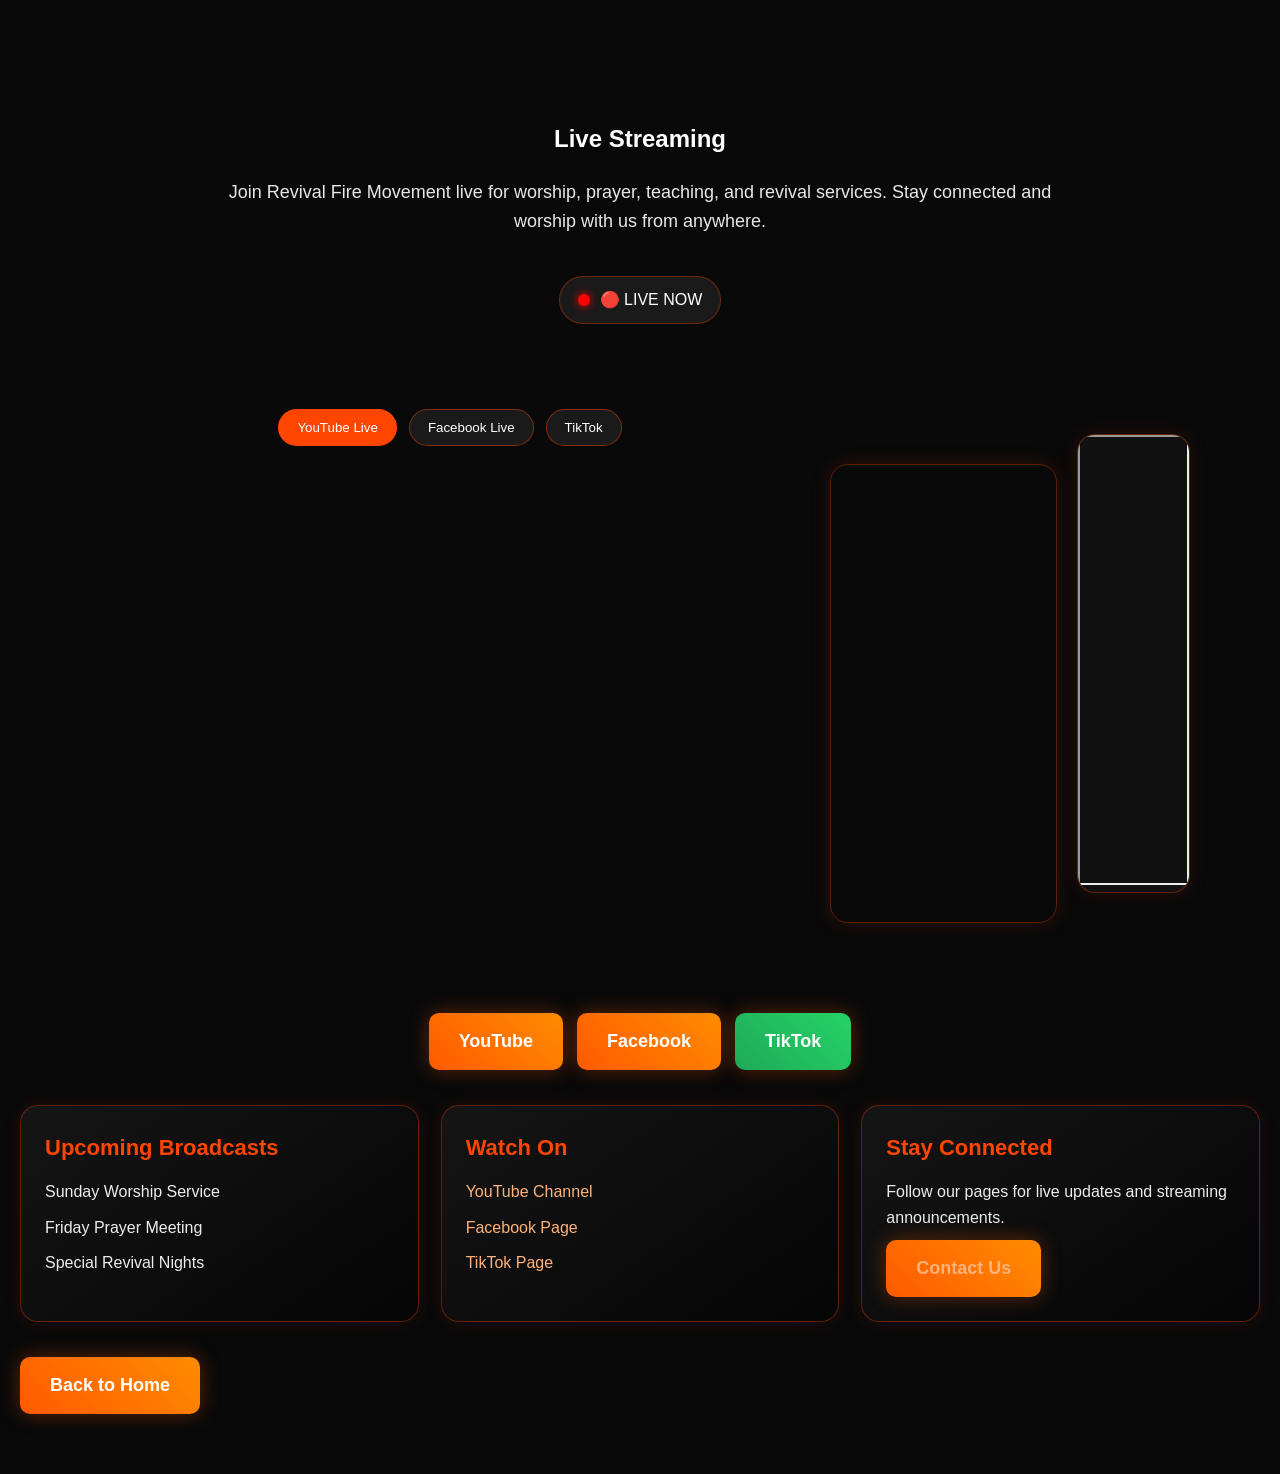
<file: live.html>
<!DOCTYPE html>
<html lang="en">
<head>
  <meta charset="UTF-8" />
  <meta name="viewport" content="width=device-width, initial-scale=1.0" />
  <title>Live Streaming | Revival Fire Movement</title>
  <link rel="stylesheet" href="style.css" />
</head>
<script>
  const LIVE_CONFIG = {
    platform: "youtube", // youtube | facebook | tiktok

    status: "🔴 LIVE NOW",

    youtubeVideoId: "PUT_YOUR_YOUTUBE_VIDEO_ID",
    facebookVideo: "PUT_FACEBOOK_VIDEO_LINK",
    tiktokVideoId: "7379933401819794693"
  };
</script>
  
<body>

  <section class="live-page">
    <div class="live-container">
      <h1 class="section-title">Live Streaming</h1>
      <p class="live-intro">
        Join Revival Fire Movement live for worship, prayer, teaching, and revival services.
        Stay connected and worship with us from anywhere.
      </p>

      <div class="live-status">
  <span class="status-dot"></span>
  <span>Stream Status: Live streaming coming soon</span>
</div>

<div class="live-layout">

  <div class="platform-switcher">
  <button class="platform-btn active-platform" onclick="showPlatform('youtube')">YouTube Live</button>
  <button class="platform-btn" onclick="showPlatform('facebook')">Facebook Live</button>
  <button class="platform-btn" onclick="showPlatform('tiktok')">TikTok</button>  
</div>

<div id="youtube-platform" class="platform-box">
  <div class="live-layout">
    <div class="live-video-box">
  <iframe
     id="youtube-frame"
     width="100%"
     height="450"
     frameborder="0"
     allowfullscreen>
  </iframe>
 </div>

    <div class="live-chat-box">
      <iframe id="youtube-chat" width="100%" height="450"></iframe>
    </div>
  </div>
</div>

<div id="facebook-platform" class="platform-box" style="display: none;">
  <div class="live-video-box">
    <iframe id="facebook-frame" width="100%" height="450"></iframe>
  </div>

  <div id="tiktok-platform" class="platform-box" style="display: none;">
  
  <div class="live-video-box">
    <iframe
      src="https://www.tiktok.com/player/v1/7379933401819794693"
      width="100%"
      height="500"
      frameborder="0"
      allowfullscreen>
    </iframe>
  </div>

  <div class="live-chat-box live-chat-placeholder">
    <h3>TikTok Live</h3>
    <p>Join us live on TikTok for short powerful sessions and engagement.</p>
    <a href="https://www.tiktok.com/@pastor.paul27" target="_blank" class="btn">Open TikTok</a>
  </div>

</div>

  <div class="live-chat-box live-chat-placeholder">
    <h3>Facebook Live Chat</h3>
    <p>Join the conversation directly on Facebook during the live broadcast.</p>
    <a href="https://www.facebook.com/revivalfireishere" target="_blank" class="btn">Open Facebook Page</a>
  </div>
</div>

</div>
  <div class="live-social-buttons">
    <a href="https://youtube.com/@pastor.paul27" target="_blank" class="btn">YouTube</a>
    <a href="https://www.facebook.com/revivalfireishere" target="_blank" class="btn btn-outline">Facebook</a>
    <a href="https://www.tiktok.com/@pastor.paul27" target="_blank" class="btn btn-whatsapp">TikTok</a>
  </div>
</div>

      <div class="live-info-grid">
        <div class="live-card">
          <h3>Upcoming Broadcasts</h3>
          <p>Sunday Worship Service</p>
          <p>Friday Prayer Meeting</p>
          <p>Special Revival Nights</p>
        </div>

        <div class="live-card">
          <h3>Watch On</h3>
          <p><a href="https://youtube.com/@pastor.paul27" target="_blank">YouTube Channel</a></p>
          <p><a href="https://www.facebook.com/revivalfireishere" target="_blank">Facebook Page</a></p>
          <p><a href="https://www.tiktok.com/@pastor.paul27" target="_blank">TikTok Page</a></p>
        </div>

        <div class="live-card">
          <h3>Stay Connected</h3>
          <p>Follow our pages for live updates and streaming announcements.</p>
          <a href="index.html#contact" class="btn">Contact Us</a>
        </div>
      </div>

      <div class="back-home">
        <a href="index.html" class="btn btn-outline">Back to Home</a>
      </div>
    </div>
  </section>
<script>
  const iframe = document.querySelector("iframe");
  const indicator = document.getElementById("live-indicator");

  // Simple fallback (always show for now)
  // Later we can connect YouTube API for real detection

  setTimeout(() => {
    indicator.style.display = "block";
  }, 2000);
</script>

<script>
  function showPlatform(platform) {
    const youtube = document.getElementById("youtube-platform");
    const facebook = document.getElementById("facebook-platform");
    const tiktok = document.getElementById("tiktok-platform");

    const buttons = document.querySelectorAll(".platform-btn");

    youtube.style.display = "none";
    facebook.style.display = "none";
    tiktok.style.display = "none";

    document.getElementById(platform + "-platform").style.display = "block";

    buttons.forEach(btn => btn.classList.remove("active-platform"));

    if (platform === "youtube") buttons[0].classList.add("active-platform");
    if (platform === "facebook") buttons[1].classList.add("active-platform");
    if (platform === "tiktok") buttons[2].classList.add("active-platform");
  }
</script>  

<script>
  function applyLiveConfig() {
    // Set status
    const statusEl = document.querySelector(".live-status span:last-child");
    if (statusEl) statusEl.innerText = LIVE_CONFIG.status;

    // YouTube
    const yt = document.getElementById("youtube-frame");
    const ytChat = document.getElementById("youtube-chat");

    if (yt) {
      yt.src = "https://www.youtube.com/embed/" + LIVE_CONFIG.youtubeVideoId;
    }

    if (ytChat) {
      ytChat.src =
        "https://www.youtube.com/live_chat?v=" +
        LIVE_CONFIG.youtubeVideoId +
        "&embed_domain=revivalfiremovement.org";
    }

    // Facebook
    const fb = document.getElementById("facebook-frame");
    if (fb) {
      fb.src =
        "https://www.facebook.com/plugins/video.php?href=" +
        LIVE_CONFIG.facebookVideo +
        "&show_text=false";
    }

    // TikTok
    const tt = document.getElementById("tiktok-frame");
    if (tt) {
      tt.src =
        "https://www.tiktok.com/player/v1/" +
        LIVE_CONFIG.tiktokVideoId;
    }

    // Show selected platform
    showPlatform(LIVE_CONFIG.platform);
  }

  document.addEventListener("DOMContentLoaded", applyLiveConfig);
</script>
  
</body>
</html>
</file>
<file: style.css>
* {
  margin: 0;
  padding: 0;
  box-sizing: border-box;
}

html {
  scroll-behavior: smooth;
}

body {
  font-family: Arial, sans-serif;
  background: #0d0d0d;
  color: #ffffff;
  line-height: 1.6;
}

/* NAVBAR */
.navbar {
  display: flex;
  justify-content: space-between;
  align-items: center;
  padding: 18px 40px;
  background: rgba(10, 10, 10, 0.95);
  border-bottom: 2px solid #ff5a00;
  position: sticky;
  top: 0;
  z-index: 1000;
}

.logo {
  display: flex;
  align-items: center;
  gap: 12px;
  color: #ff5a00;
  font-weight: bold;
  font-size: 22px;
}

.logo img {
  width: 56px;
  height: 56px;
  border-radius: 50%;
  object-fit: cover;
  box-shadow: 0 0 15px rgba(255, 90, 0, 0.45);
}

.nav-links {
  list-style: none;
  display: flex;
  gap: 28px;
  align-items: center;
}

.nav-links a {
  color: #ffffff;
  text-decoration: none;
  font-size: 18px;
  font-weight: bold;
  transition: 0.3s ease;
}

.nav-links a:hover {
  color: #ff5a00;
}
.menu-toggle {
  display: none;
  background: transparent;
  border: 2px solid #ff5a00;
  color: #ffffff;
  font-size: 28px;
  padding: 6px 12px;
  border-radius: 8px;
  cursor: pointer;
}

/* HERO */
.hero {
  min-height: 92vh;
  background:
    linear-gradient(rgba(0, 0, 0, 0.65), rgba(255, 90, 0, 0.25)),
    url('https://images.unsplash.com/photo-1504052434569-70ad5836ab65?auto=format&fit=crop&w=1400&q=80') center/cover no-repeat;
  display: flex;
  justify-content: center;
  align-items: center;
  text-align: center;
  padding: 40px 20px;
}

.hero-text {
  max-width: 900px;
}

.hero-text h1 {
  font-size: 64px;
  line-height: 1.1;
  margin-bottom: 22px;
  text-shadow: 0 0 18px rgba(0, 0, 0, 0.55);
}

.hero-text p {
  font-size: 24px;
  max-width: 780px;
  margin: 0 auto 30px;
  color: #f5f5f5;
}

/* BUTTON */
.btn {
  display: inline-block;
  background: linear-gradient(45deg, #ff5a00, #ff8c00);
  color: #ffffff;
  padding: 14px 30px;
  text-decoration: none;
  font-size: 18px;
  font-weight: bold;
  border-radius: 10px;
  box-shadow: 0 0 20px rgba(255, 90, 0, 0.35);
  transition: transform 0.3s ease, box-shadow 0.3s ease;
}

.btn:hover {
  transform: translateY(-3px);
  box-shadow: 0 0 25px rgba(255, 90, 0, 0.55);
}

/* SECTIONS */
.about,
.events,
.contact {
  padding: 80px 20px;
  text-align: center;
}

.about {
  background: #111111;
}

.events {
  background: #161616;
}

.contact {
  background: #111111;
}

.about h2,
.events h2,
.contact h2 {
  font-size: 38px;
  color: #ff8c00;
  margin-bottom: 20px;
}

.about p,
.contact p {
  max-width: 800px;
  margin: 0 auto;
  font-size: 20px;
  color: #e6e6e6;
}

.event-card {
  background: #1d1d1d;
  margin: 30px auto 0;
  padding: 30px;
  max-width: 450px;
  border-radius: 15px;
  border: 1px solid #ff5a00;
  box-shadow: 0 0 20px rgba(255, 90, 0, 0.12);
}

.event-card h3 {
  color: #ffffff;
  margin-bottom: 15px;
  font-size: 26px;
}

.event-card p {
  font-size: 18px;
  color: #dddddd;
  margin-bottom: 8px;
}

/* FOOTER */
footer {
  text-align: center;
  padding: 25px 20px;
  background: #0a0a0a;
  border-top: 2px solid #ff5a00;
  color: #cccccc;
}

/* MOBILE RESPONSIVE */
@media (max-width: 900px) {
  .navbar {
    flex-wrap: wrap;
    gap: 15px;
    padding: 20px;
  }

  .menu-toggle {
    display: block;
    margin-left: auto;
  }

  .nav-links {
    display: none;
    width: 100%;
    flex-direction: column;
    align-items: center;
    gap: 18px;
    background: #111111;
    padding: 20px 0;
    border-top: 1px solid rgba(255, 90, 0, 0.3);
    margin-top: 10px;
  }

  .nav-links.show {
    display: flex;
  }

  .hero-text h1 {
    font-size: 42px;
  }

  .hero-text p {
    font-size: 20px;
  }

  .logo {
    font-size: 18px;
    text-align: center;
  }

  .logo img {
    width: 50px;
    height: 50px;
  }
}

@media (max-width: 600px) {
  .hero {
    min-height: 80vh;
      .cta-box {
    padding: 30px 18px;
  }

  .cta-box h2 {
    font-size: 30px;
  }

  .cta-box p {
    font-size: 17px;
  }

  .footer-content h3 {
    font-size: 24px;
  }

  .footer-content p {
    font-size: 16px;
  }

  .hero-text h1 {
    font-size: 32px;
  }

  .hero-text p {
    font-size: 18px;
  }

  .btn {
    font-size: 16px;
    padding: 12px 22px;
  }

  .about h2,
  .events h2,
  .contact h2 {
    font-size: 30px;
  }

  .about p,
  .contact p,
  .event-card p {
    font-size: 17px;
  }

  .event-card h3 {
    font-size: 22px;
  }
}


/* GENERAL TEXT WIDTH */
.about p,
.events p,
.contact p {
  max-width: 850px;
  margin: 0 auto 15px;
}

/* EVENTS LAYOUT */
.events {
  padding-left: 20px;
  padding-right: 20px;
}

.events .event-card {
  display: inline-block;
  vertical-align: top;
  width: 100%;
  max-width: 420px;
  margin: 20px 15px 0;
}

/* GALLERY PLACEHOLDERS */
.gallery-grid {
  display: flex;
  justify-content: center;
  flex-wrap: wrap;
  gap: 20px;
  margin-top: 30px;
}

.gallery-box {
  width: 280px;
  height: 200px;
  background: linear-gradient(135deg, #1c1c1c, #2a2a2a);
  border: 1px solid #ff5a00;
  border-radius: 14px;
  display: flex;
  align-items: center;
  justify-content: center;
  color: #ffb27a;
  font-size: 18px;
  font-weight: bold;
  box-shadow: 0 0 18px rgba(255, 90, 0, 0.12);
}

/* SUPPORT SECTION */
.support-box {
  max-width: 800px;
  margin: 25px auto 0;
  padding: 30px;
  background: #1a1a1a;
  border: 1px solid #ff5a00;
  border-radius: 15px;
  box-shadow: 0 0 20px rgba(255, 90, 0, 0.12);
}

/* CONTACT BOX */
.contact-box {
  max-width: 800px;
  margin: 25px auto 0;
  padding: 30px;
  background: #1a1a1a;
  border-radius: 15px;
  border: 1px solid rgba(255, 140, 0, 0.5);
  box-shadow: 0 0 20px rgba(255, 140, 0, 0.08);
}

/* SECTION SPACING FOR HEADINGS */
.about h2,
.events h2,
.contact h2 {
  margin-bottom: 18px;
}

/* MOBILE */
@media (max-width: 700px) {
  .gallery-box {
    width: 100%;
    max-width: 320px;
    height: 180px;
      .form-row {
    flex-direction: column;
    gap: 15px;
  }

  .contact-form {
    padding: 22px;
  }
  }

  .support-box,
  .contact-box {
    padding: 22px;
  }
}

/* CTA SECTION */
.cta-section {
  padding: 80px 20px;
  background: linear-gradient(180deg, #111111, #191919);
  text-align: center;
}

.cta-box {
  max-width: 900px;
  margin: 0 auto;
  padding: 45px 30px;
  border-radius: 20px;
  background: rgba(255, 90, 0, 0.08);
  border: 1px solid rgba(255, 140, 0, 0.25);
  box-shadow: 0 0 25px rgba(255, 90, 0, 0.08);
}

.cta-small {
  color: #ffb27a;
  font-size: 15px;
  text-transform: uppercase;
  letter-spacing: 1px;
  margin-bottom: 12px;
}

.cta-box h2 {
  font-size: 40px;
  margin-bottom: 18px;
  color: #ffffff;
}

.cta-box p {
  max-width: 760px;
  margin: 0 auto 22px;
  font-size: 19px;
  color: #e8e8e8;
}

.cta-buttons {
  display: flex;
  justify-content: center;
  gap: 16px;
  flex-wrap: wrap;
  margin-top: 15px;
}

.btn-outline {
  background: transparent;
  border: 2px solid #ff8c00;
  color: #ffffff;
}

.btn-outline:hover {
  transform: translateY(-3px);
  box-shadow: 0 0 25px rgba(255, 140, 0, 0.22);
}

/* FOOTER */
.footer {
  background: #080808;
  border-top: 2px solid #ff5a00;
  padding: 50px 20px 30px;
  text-align: center;
}

.footer-content {
  max-width: 900px;
  margin: 0 auto;
}

.footer-content h3 {
  font-size: 28px;
  color: #ff8c00;
  margin-bottom: 16px;
}

.footer-content p {
  color: #d7d7d7;
  font-size: 17px;
  max-width: 760px;
  margin: 0 auto 20px;
}

.footer-links {
  display: flex;
  justify-content: center;
  flex-wrap: wrap;
  gap: 18px;
  margin: 25px 0 18px;
}

.footer-links a {
  color: #ffffff;
  text-decoration: none;
  font-weight: bold;
}

.footer-links a:hover {
  color: #ff8c00;
}

.footer-social {
  display: flex;
  justify-content: center;
  flex-wrap: wrap;
  gap: 14px;
  margin-bottom: 20px;
}

.footer-social a {
  padding: 10px 16px;
  border: 1px solid rgba(255, 140, 0, 0.35);
  border-radius: 999px;
  color: #ffb27a;
  font-size: 15px;
  text-decoration: none;
  transition: 0.3s ease;
}

.footer-social a:hover {
  background: rgba(255, 140, 0, 0.12);
  color: #ffffff;
  transform: translateY(-2px);
}

.footer-copy {
  font-size: 14px;
  color: #aaaaaa;
  margin-top: 10px;
}

/* CONTACT FORM */
.contact-form {
  max-width: 900px;
  margin: 30px auto 0;
  background: #151515;
  border: 1px solid rgba(255, 140, 0, 0.25);
  border-radius: 18px;
  padding: 30px;
  box-shadow: 0 0 20px rgba(255, 90, 0, 0.08);
}

.form-row {
  display: flex;
  gap: 20px;
  margin-bottom: 20px;
}

.contact-form input,
.contact-form textarea {
  width: 100%;
  padding: 15px 16px;
  border-radius: 10px;
  border: 1px solid rgba(255, 140, 0, 0.25);
  background: #0f0f0f;
  color: #ffffff;
  font-size: 16px;
  outline: none;
}

.contact-form input::placeholder,
.contact-form textarea::placeholder {
  color: #bbbbbb;
}

.contact-form input:focus,
.contact-form textarea:focus {
  border-color: #ff8c00;
  box-shadow: 0 0 10px rgba(255, 140, 0, 0.15);
}

.contact-form textarea {
  resize: vertical;
  margin-bottom: 20px;
}

.contact-form .btn {
  border: none;
  cursor: pointer;
}
}

.btn-whatsapp {
  background: linear-gradient(45deg, #1faa59, #25d366);
  color: #ffffff;
}

.btn-whatsapp:hover {
  transform: translateY(-3px);
  box-shadow: 0 0 25px rgba(37, 211, 102, 0.28);
}

.btn-vault {
  background: linear-gradient(45deg, #6a11cb, #2575fc);
  color: #ffffff;
}

.btn-vault:hover {
  transform: translateY(-3px);
  box-shadow: 0 0 25px rgba(37, 117, 252, 0.28);
}

.qr-box {
  margin: 20px auto;
  padding: 15px;
  background: #ffffff;
  border-radius: 12px;
  width: fit-content;
}

.qr-box img {
  width: 180px;
  height: 180px;
  display: block;
}

/* EXTRA ANDROID-FRIENDLY MOBILE IMPROVEMENTS */
@media (max-width: 480px) {
  body {
    font-size: 15px;
  }

  .navbar {
    padding: 14px 12px;
  }

  .logo {
    gap: 8px;
    font-size: 15px;
    max-width: 80%;
  }

  .logo img {
    width: 42px;
    height: 42px;
  }

  .menu-toggle {
    font-size: 24px;
    padding: 6px 10px;
  }

  .nav-links {
    gap: 12px;
    padding: 16px 0;
  }

  .nav-links a {
    font-size: 16px;
    display: block;
    width: 100%;
    text-align: center;
    padding: 10px 0;
  }

  .hero {
    min-height: 75vh;
    padding: 20px 12px;
  }

  .hero-overlay {
    padding: 22px 14px;
  }

  .hero-text h1 {
    font-size: 28px;
    line-height: 1.2;
  }

  .hero-text p {
    font-size: 16px;
  }

  .hero-scripture {
    font-size: 15px;
  }

  .btn,
  .btn-outline,
  .btn-whatsapp,
  .btn-vault,
  .btn-paypal {
    width: 100%;
    max-width: 320px;
    text-align: center;
    padding: 14px 18px;
    font-size: 16px;
  }

  .cta-buttons {
    flex-direction: column;
    align-items: center;
  }

  .about,
  .events,
  .contact,
  .cta-section {
    padding: 55px 14px;
  }

  .about h2,
  .events h2,
  .contact h2,
  .cta-box h2 {
    font-size: 26px;
  }

  .about p,
  .events p,
  .contact p,
  .cta-box p {
    font-size: 16px;
  }

  .event-card {
    margin: 16px auto 0;
    padding: 22px 16px;
  }

  .event-card h3 {
    font-size: 20px;
  }

  .gallery-box {
    height: 150px;
    font-size: 16px;
  }

  .support-box,
  .contact-box,
  .contact-form,
  .payment-info-box,
  .cta-box {
    padding: 20px 14px;
    border-radius: 14px;
  }

  .form-row {
    gap: 12px;
  }

  .contact-form input,
  .contact-form textarea {
    font-size: 16px;
    padding: 14px;
  }

  .qr-box {
    padding: 10px;
  }

  .qr-box img {
    width: 150px;
    height: 150px;
  }

  .footer {
    padding: 35px 14px 24px;
  }

  .footer-content h3 {
    font-size: 22px;
  }

  .footer-links {
    gap: 10px;
  }

  .footer-links a,
  .footer-social a {
    font-size: 14px;
  }
}

/* FLOATING WHATSAPP BUTTON */
.floating-whatsapp {
  position: fixed;
  right: 18px;
  bottom: 18px;
  z-index: 2000;
  background: linear-gradient(45deg, #1faa59, #25d366);
  color: #ffffff;
  text-decoration: none;
  font-weight: bold;
  padding: 14px 18px;
  border-radius: 999px;
  box-shadow: 0 0 20px rgba(37, 211, 102, 0.35);
  transition: transform 0.3s ease, box-shadow 0.3s ease;
}

.floating-whatsapp:hover {
  transform: translateY(-3px);
  box-shadow: 0 0 25px rgba(37, 211, 102, 0.5);
}

@media (max-width: 480px) {
  .floating-whatsapp {
    right: 12px;
    bottom: 12px;
    padding: 12px 16px;
    font-size: 14px;
  }
}

/* LOADER */
#loader {
  position: fixed;
  top: 0;
  left: 0;
  width: 100%;
  height: 100%;
  background: #0d0d0d;
  display: flex;
  justify-content: center;
  align-items: center;
  z-index: 5000;
  transition: opacity 0.6s ease, visibility 0.6s ease;
}

#loader.hidden {
  opacity: 0;
  visibility: hidden;
}

.loader-content {
  text-align: center;
  padding: 20px;
}

.loader-logo {
  width: 95px;
  height: 95px;
  border-radius: 50%;
  margin-bottom: 18px;
  box-shadow: 0 0 25px rgba(255, 90, 0, 0.35);
  animation: pulseLogo 1.8s infinite ease-in-out;
}

.loader-content h2 {
  color: #ff8c00;
  font-size: 28px;
  margin-bottom: 10px;
}

.loader-content p {
  color: #f2f2f2;
  font-size: 16px;
}

@keyframes pulseLogo {
  0% {
    transform: scale(1);
    box-shadow: 0 0 20px rgba(255, 90, 0, 0.28);
  }
  50% {
    transform: scale(1.06);
    box-shadow: 0 0 30px rgba(255, 90, 0, 0.48);
  }
  100% {
    transform: scale(1);
    box-shadow: 0 0 20px rgba(255, 90, 0, 0.28);
  }
}

@media (max-width: 480px) {
  .loader-logo {
    width: 80px;
    height: 80px;
  }

  .loader-content h2 {
    font-size: 24px;
  }

  .loader-content p {
    font-size: 15px;
  }
}

/* SERMON SECTION */
.sermon-grid {
  display: flex;
  justify-content: center;
  flex-wrap: wrap;
  gap: 20px;
  margin-top: 30px;
}

.sermon-card {
  width: 100%;
  max-width: 320px;
  background: #1a1a1a;
  border: 1px solid rgba(255, 140, 0, 0.25);
  border-radius: 16px;
  padding: 24px;
  text-align: center;
  box-shadow: 0 0 18px rgba(255, 90, 0, 0.08);
}

.sermon-card h3 {
  color: #ff8c00;
  margin-bottom: 14px;
  font-size: 22px;
}

.sermon-card p {
  font-size: 16px;
  color: #e8e8e8;
  margin-bottom: 18px;
}

/* HORIZONTAL SCROLL GALLERY */
.real-gallery {
  display: flex;
  gap: 16px;
  overflow-x: auto;
  padding: 10px 5px 20px;
  margin-top: 30px;
  scroll-snap-type: x mandatory;
}

/* Hide scrollbar (optional but clean) */
.real-gallery::-webkit-scrollbar {
  height: 6px;
}

.real-gallery::-webkit-scrollbar-thumb {
  background: rgba(255, 140, 0, 0.5);
  border-radius: 10px;
}

.gallery-item {
  flex: 0 0 auto;
  width: 260px;
  background: #1a1a1a;
  border: 1px solid rgba(255, 140, 0, 0.25);
  border-radius: 16px;
  overflow: hidden;
  box-shadow: 0 0 18px rgba(255, 90, 0, 0.08);
  scroll-snap-align: start;
}

.gallery-item img {
  width: 100%;
  height: 220px;
  object-fit: cover;
  display: block;
}

@media (max-width: 480px) {
  .gallery-item img {
    height: 220px;
  }
}

/* TAP TO ENLARGE GALLERY */
.gallery-preview {
  cursor: pointer;
}

.gallery-lightbox {
  position: fixed;
  top: 0;
  left: 0;
  width: 100%;
  height: 100%;
  background: rgba(0, 0, 0, 0.92);
  display: none;
  justify-content: center;
  align-items: center;
  padding: 20px;
  z-index: 4000;
}

.gallery-lightbox.show {
  display: flex;
}

.gallery-lightbox img {
  max-width: 95%;
  max-height: 85vh;
  border-radius: 14px;
  box-shadow: 0 0 25px rgba(255, 140, 0, 0.18);
}

.lightbox-close {
  position: absolute;
  top: 20px;
  right: 24px;
  color: #ffffff;
  font-size: 38px;
  font-weight: bold;
  cursor: pointer;
  line-height: 1;
}

@media (max-width: 480px) {
  .gallery-lightbox img {
    max-width: 100%;
    max-height: 75vh;
  }

  .lightbox-close {
    top: 14px;
    right: 18px;
    font-size: 34px;
  }
}

/* COUNTDOWN TIMER */
.countdown-section {
  margin-top: 30px;
  text-align: center;
}

.countdown-section h3 {
  color: #ffb27a;
  margin-bottom: 15px;
  font-size: 20px;
}

.countdown {
  display: flex;
  justify-content: center;
  gap: 12px;
  flex-wrap: wrap;
}

.time-box {
  background: #1a1a1a;
  border: 1px solid rgba(255, 140, 0, 0.25);
  border-radius: 12px;
  padding: 14px 18px;
  min-width: 70px;
  box-shadow: 0 0 15px rgba(255, 90, 0, 0.08);
}

.time-box span {
  display: block;
  font-size: 24px;
  font-weight: bold;
  color: #ffffff;
}

.time-box small {
  font-size: 12px;
  color: #ffb27a;
}

#sermons {
  padding: 40px;
  background: #111;
  color: white;
}

.post {
  background: #222;
  margin: 10px 0;
  padding: 15px;
  border-radius: 10px;
}

/* POSTS GRID */
.posts-grid {
  display: grid;
  grid-template-columns: repeat(auto-fit, minmax(280px, 1fr));
  gap: 20px;
  margin-top: 20px;
}

/* POST CARD */
.post-card {
  background: linear-gradient(145deg, #1a1a1a, #000);
  border: 1px solid #ff4500;
  padding: 20px;
  border-radius: 15px;
  transition: 0.3s;
  box-shadow: 0 0 10px rgba(255, 69, 0, 0.3);
}

.post-card {
  transition: all 0.3s ease;
}

.post-card:hover {
  transform: translateY(-8px);
}

/* TITLE */
.post-card h3 {
  color: #ff4500;
  margin-bottom: 10px;
}

/* DATE */
.post-card small {
  color: #ccc;
  display: block;
  margin-bottom: 10px;
}

/* TEXT */
.post-card p {
  color: #eee;
  font-size: 14px;
  line-height: 1.5;
}

/* BUTTON */
.read-btn {
  display: inline-block;
  margin-top: 15px;
  background: #ff4500;
  color: white;
  text-decoration: none;
  border: none;
  padding: 8px 15px;
  border-radius: 20px;
  cursor: pointer;
  transition: 0.3s;
}

.read-btn:hover {
  background: #ff2200;
}

.post-img {
  width: 100%;
  height: 200px;
  object-fit: cover;
  border-radius: 10px;
}

.controls {
  display: flex;
  justify-content: space-between;
  align-items: center;
  flex-wrap: wrap;
  margin: 20px 0;
}

.filter-buttons {
  display: flex;
  gap: 10px;
}

.filter-buttons button {
  padding: 6px 12px;
  border-radius: 15px;
  border: none;
  background: #222;
  color: white;
  cursor: pointer;
}

.filter-buttons button:hover {
  background: #ff4500;
}

.search-box {
  padding: 8px 12px;
  border-radius: 20px;
  border: 1px solid #ff4500;
  outline: none;
}

.category-badge {
  background: #ff4500;
  color: white;
  padding: 3px 8px;
  border-radius: 10px;
  margin-left: 8px;
  font-size: 12px;
}

/* DONATION SECTION */
.donation-section {
  padding: 80px 20px;
  background: #0f0f0f;
  text-align: center;
}

.donation-intro {
  max-width: 850px;
  margin: 0 auto 30px;
  color: #e8e8e8;
  font-size: 18px;
}

.donation-grid {
  display: grid;
  grid-template-columns: repeat(auto-fit, minmax(260px, 1fr));
  gap: 22px;
  margin-top: 30px;
}

.donation-card {
  background: linear-gradient(145deg, #141414, #050505);
  border: 1px solid rgba(255, 69, 0, 0.45);
  border-radius: 18px;
  padding: 24px;
  box-shadow: 0 0 18px rgba(255, 69, 0, 0.12);
  transition: 0.3s ease;
}

.donation-card:hover {
  transform: translateY(-6px);
  box-shadow: 0 0 24px rgba(255, 69, 0, 0.24);
}

.donation-card h3 {
  color: #ff4500;
  margin-bottom: 14px;
  font-size: 24px;
}

.donation-card p {
  color: #f0f0f0;
  line-height: 1.6;
  margin-bottom: 10px;
}

.donation-card .btn {
  margin-top: 10px;
}

@media (max-width: 480px) {
  .donation-section {
    padding: 55px 14px;
  }

  .donation-intro {
    font-size: 16px;
  }

  .donation-card {
    padding: 18px;
  }

  .donation-card h3 {
    font-size: 21px;
  }
}

/* LIVE STREAMING PAGE */
.live-page {
  min-height: 100vh;
  background: #090909;
  color: #ffffff;
  padding: 120px 20px 60px;
}

.live-container {
  max-width: 1100px;
  margin: 0 auto;
  text-align: center;
}

.live-intro {
  max-width: 850px;
  margin: 20px auto;
  font-size: 18px;
  color: #e8e8e8;
}

.live-status {
  display: inline-flex;
  align-items: center;
  gap: 10px;
  margin: 20px 0 30px;
  padding: 10px 18px;
  border-radius: 999px;
  background: #1a1a1a;
  border: 1px solid rgba(255, 69, 0, 0.35);
}

.status-dot {
  width: 12px;
  height: 12px;
  border-radius: 50%;
  background: red;
  box-shadow: 0 0 10px red;
}

.live-video-box {
  margin: 30px auto;
  max-width: 950px;
  border-radius: 18px;
  overflow: hidden;
  border: 1px solid rgba(255, 69, 0, 0.35);
  box-shadow: 0 0 20px rgba(255, 69, 0, 0.15);
}

.live-info-grid {
  display: grid;
  grid-template-columns: repeat(auto-fit, minmax(260px, 1fr));
  gap: 22px;
  margin-top: 35px;
}

.live-card {
  background: linear-gradient(145deg, #151515, #050505);
  border: 1px solid rgba(255, 69, 0, 0.35);
  border-radius: 18px;
  padding: 24px;
  box-shadow: 0 0 18px rgba(255, 69, 0, 0.10);
}

.live-card h3 {
  color: #ff4500;
  margin-bottom: 14px;
  font-size: 22px;
}

.live-card p {
  color: #ededed;
  margin-bottom: 10px;
  line-height: 1.6;
}

.live-card a {
  color: #ffb27a;
  text-decoration: none;
}

.live-card a:hover {
  color: #ffffff;
}

.back-home {
  margin-top: 35px;
}

@media (max-width: 600px) {
  .live-page {
    padding: 110px 14px 50px;
  }

  .live-intro {
    font-size: 16px;
  }

  .live-video-box iframe {
    height: 240px;
  }

  .live-card {
    padding: 18px;
  }
}

.live-placeholder {
  padding: 50px 25px;
  text-align: center;
  background: linear-gradient(145deg, #141414, #050505);
}

.live-placeholder h2 {
  color: #ff4500;
  margin-bottom: 18px;
  font-size: 32px;
}

.live-placeholder p {
  max-width: 760px;
  margin: 0 auto 25px;
  color: #ededed;
  line-height: 1.7;
  font-size: 17px;
}

.live-social-buttons {
  display: flex;
  justify-content: center;
  gap: 14px;
  flex-wrap: wrap;
}

.live-indicator {
  display: inline-block;
  background: red;
  color: white;
  padding: 6px 14px;
  border-radius: 20px;
  font-weight: bold;
  margin-bottom: 15px;
  animation: blink 1s infinite;
}

@keyframes blink {
  50% {
    opacity: 0.5;
  }
}

/* LIVE VIDEO + CHAT LAYOUT */
.live-layout {
  display: grid;
  grid-template-columns: 2fr 1fr;
  gap: 20px;
  align-items: start;
  margin: 30px auto;
  max-width: 1200px;
}

.live-chat-box {
  background: #111111;
  border: 1px solid rgba(255, 69, 0, 0.35);
  border-radius: 18px;
  overflow: hidden;
  box-shadow: 0 0 20px rgba(255, 69, 0, 0.12);
}

@media (max-width: 900px) {
  .live-layout {
    grid-template-columns: 1fr;
  }

  .live-chat-box iframe,
  .live-video-box iframe {
    height: 350px;
  }
}

@media (max-width: 600px) {
  .live-chat-box iframe,
  .live-video-box iframe {
    height: 260px;
  }
}

.live-chat-placeholder {
  display: flex;
  flex-direction: column;
  justify-content: center;
  min-height: 450px;
  text-align: center;
  padding: 30px;
}

.live-chat-placeholder h3 {
  color: #ff4500;
  margin-bottom: 15px;
  font-size: 26px;
}

.live-chat-placeholder p {
  color: #ededed;
  line-height: 1.7;
  margin-bottom: 10px;
}

/* PLATFORM SWITCHER */
.platform-switcher {
  display: flex;
  justify-content: center;
  gap: 12px;
  flex-wrap: wrap;
  margin: 25px 0;
}

.platform-btn {
  background: #1a1a1a;
  color: #ffffff;
  border: 1px solid rgba(255, 69, 0, 0.45);
  padding: 10px 18px;
  border-radius: 25px;
  cursor: pointer;
  transition: 0.3s ease;
}

.platform-btn:hover {
  background: #ff4500;
}

.active-platform {
  background: #ff4500;
  color: #ffffff;
}

.platform-box {
  margin-top: 20px;
}
</file>
